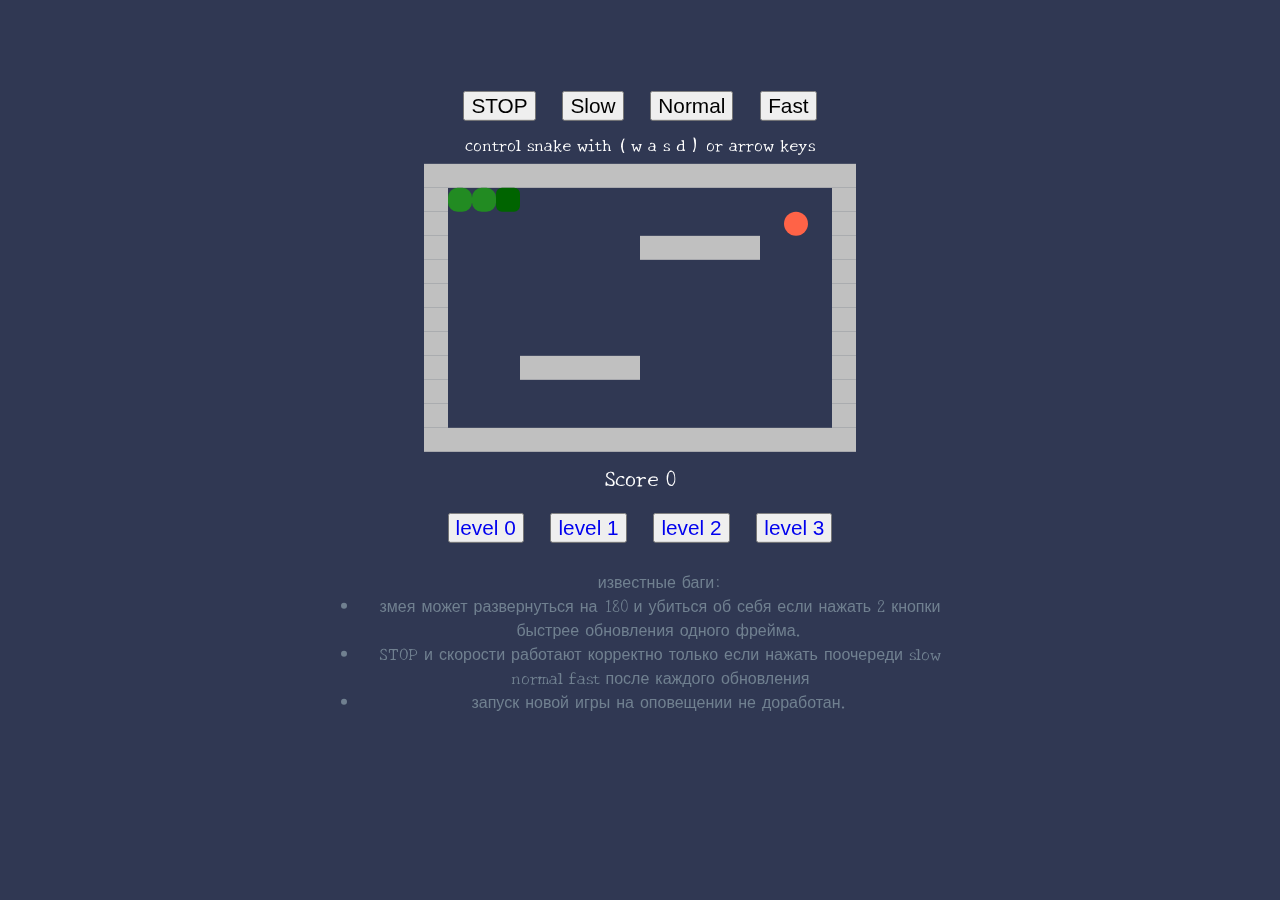
<file: index.html>
<html>
  <head>
    <meta charset="UTF-8" />
    <title>Snake</title>
    <link rel="stylesheet" type="text/css" href="css/style.css" />
    <link rel="icon" type="image/svg" href="snake.svg">
  </head>

  <body>
    <div id="gameField">
      <button
        class="start"
        onclick="clearInterval(slow), clearInterval(slowB), clearInterval(normal), clearInterval(normalB), clearInterval(fast), clearInterval(fastB)"
      >
        STOP
      </button>
      <button
        class="start"
        onclick="slow = setInterval(oneFrame, 300), slowB = setInterval(buff6s, 12000), clearInterval(normal), clearInterval(normalB), clearInterval(fast), clearInterval(fastB)"
      >
        Slow
      </button>
      <button
        class="start"
        onclick="normal = setInterval(oneFrame, 200), normalB = setInterval(buff6s, 10000), clearInterval(slow), clearInterval(slowB), clearInterval(fast), clearInterval(fastB)"
      >
        Normal
      </button>
      <button
        class="start"
        onclick="fast = setInterval(oneFrame, 100), fastB = setInterval(buff6s, 8000), clearInterval(slow), clearInterval(slowB), clearInterval(normal), clearInterval(normalB)"
      >
        Fast
      </button>
      <div style="margin-bottom: 0.5em">
        control snake with ( w a s d ) or arrow keys
      </div>
      <main id="game"></main>
      <div id="score">Score 0</div>
      <div>
        <button class="start"><a href="index.html">level 0</a></button>
        <button class="start"><a href="lvl1.html">level 1</a></button>
        <button class="start"><a href="lvl2.html">level 2</a></button>
        <button class="start"><a href="lvl3.html">level 3</a></button>
      </div>
      <ul id="bugs">
        известные баги:
        <li>
          змея может развернуться на 180 и убиться об себя если нажать 2 кнопки
          быстрее обновления одного фрейма.
        </li>
        <li>
          STOP и скорости работают корректно только если нажать поочереди slow
          normal fast после каждого обновления
        </li>
        <li>запуск новой игры на оповещении не доработан.</li>
      </ul>
    </div>
  </body>
</html>

<script src="js/dots.js"></script>
<script src="js/snake.js"></script>
<script src="js/respawn.js"></script>
<script src="js/options.js"></script>
<script src="js/keys.js"></script>
<script src="js/app.js"></script>
</file>
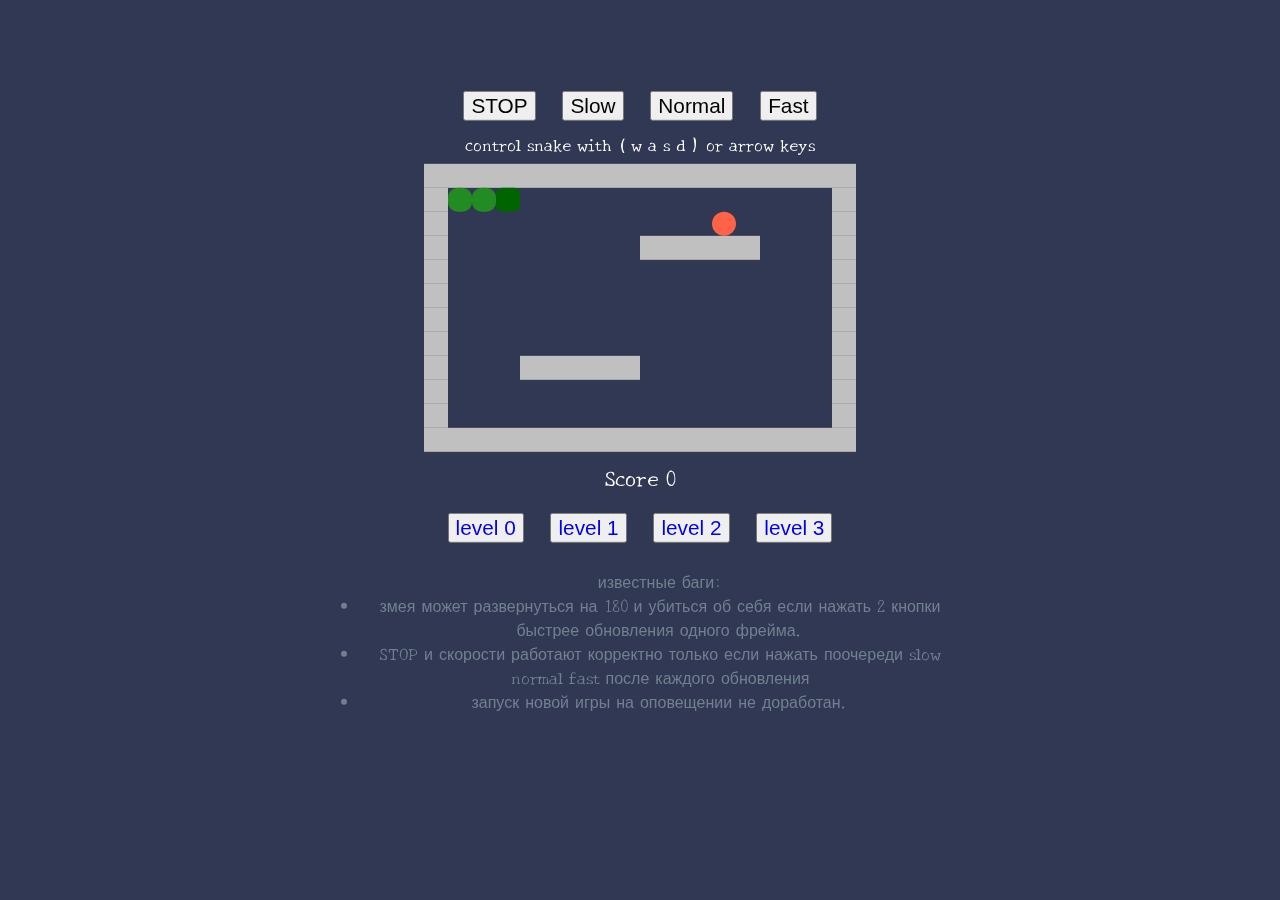
<file: lvl1.html>
<html>
  <head>
    <meta charset="UTF-8" />
    <title>Snake</title>
    <link rel="stylesheet" type="text/css" href="css/style.css" />
  </head>

  <body>
    <div id="gameField">
      <button
        class="start"
        onclick="clearInterval(slow), clearInterval(slowB), clearInterval(normal), clearInterval(normalB), clearInterval(fast), clearInterval(fastB)"
      >
        STOP
      </button>
      <button
        class="start"
        onclick="slow = setInterval(oneFrame, 300), slowB = setInterval(buff6s, 12000), clearInterval(normal), clearInterval(normalB), clearInterval(fast), clearInterval(fastB)"
      >
        Slow
      </button>
      <button
        class="start"
        onclick="normal = setInterval(oneFrame, 200), normalB = setInterval(buff6s, 10000), clearInterval(slow), clearInterval(slowB), clearInterval(fast), clearInterval(fastB)"
      >
        Normal
      </button>
      <button
        class="start"
        onclick="fast = setInterval(oneFrame, 100), fastB = setInterval(buff6s, 8000), clearInterval(slow), clearInterval(slowB), clearInterval(normal), clearInterval(normalB)"
      >
        Fast
      </button>
      <div style="margin-bottom: 0.5em">
        control snake with ( w a s d ) or arrow keys
      </div>
      <main id="game"></main>
      <div id="score">Score 0</div>
      <div>
        <button class="start"><a href="index.html">level 0</a></button>
        <button class="start"><a href="lvl1.html">level 1</a></button>
        <button class="start"><a href="lvl2.html">level 2</a></button>
        <button class="start"><a href="lvl3.html">level 3</a></button>
      </div>
      <ul id="bugs">
        известные баги:
        <li>
          змея может развернуться на 180 и убиться об себя если нажать 2 кнопки
          быстрее обновления одного фрейма.
        </li>
        <li>
          STOP и скорости работают корректно только если нажать поочереди slow
          normal fast после каждого обновления
        </li>
        <li>запуск новой игры на оповещении не доработан.</li>
      </ul>
    </div>
  </body>
</html>

<script src="js/dots.js"></script>
<script src="js/snake.js"></script>
<script src="js/respawn.js"></script>
<script src="js/options.js"></script>
<script src="js/keys.js"></script>
<script src="js/lvl1.js"></script>
</file>
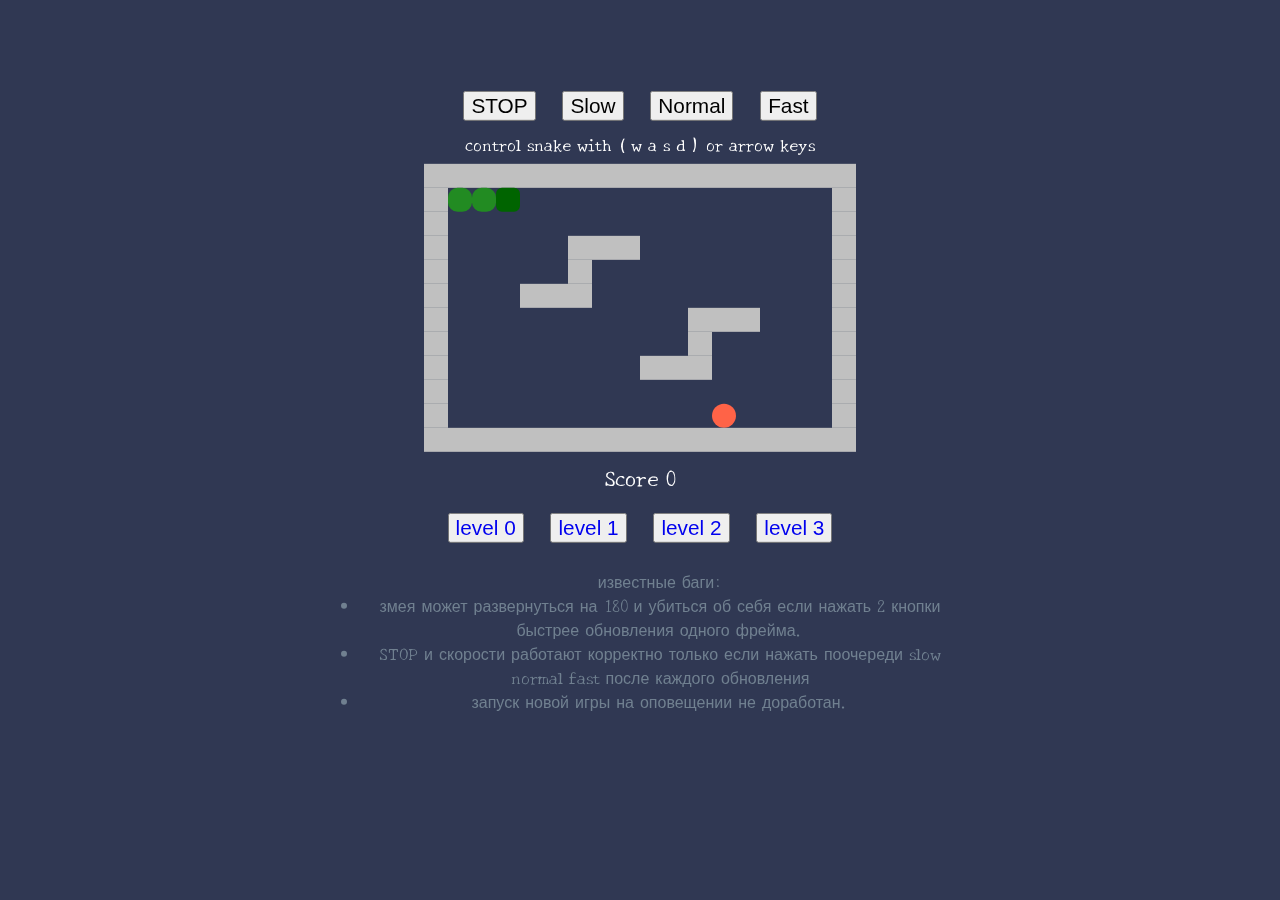
<file: lvl2.html>
<html>
  <head>
    <meta charset="UTF-8" />
    <title>Snake</title>
    <link rel="stylesheet" type="text/css" href="css/style.css" />
  </head>

  <body>
    <div id="gameField">
      <button
        class="start"
        onclick="clearInterval(slow), clearInterval(slowB), clearInterval(normal), clearInterval(normalB), clearInterval(fast), clearInterval(fastB)"
      >
        STOP
      </button>
      <button
        class="start"
        onclick="slow = setInterval(oneFrame, 300), slowB = setInterval(buff6s, 12000), clearInterval(normal), clearInterval(normalB), clearInterval(fast), clearInterval(fastB)"
      >
        Slow
      </button>
      <button
        class="start"
        onclick="normal = setInterval(oneFrame, 200), normalB = setInterval(buff6s, 10000), clearInterval(slow), clearInterval(slowB), clearInterval(fast), clearInterval(fastB)"
      >
        Normal
      </button>
      <button
        class="start"
        onclick="fast = setInterval(oneFrame, 100), fastB = setInterval(buff6s, 8000), clearInterval(slow), clearInterval(slowB), clearInterval(normal), clearInterval(normalB)"
      >
        Fast
      </button>
      <div style="margin-bottom: 0.5em">
        control snake with ( w a s d ) or arrow keys
      </div>
      <main id="game"></main>
      <div id="score">Score 0</div>
      <div>
        <button class="start"><a href="index.html">level 0</a></button>
        <button class="start"><a href="lvl1.html">level 1</a></button>
        <button class="start"><a href="lvl2.html">level 2</a></button>
        <button class="start"><a href="lvl3.html">level 3</a></button>
      </div>
      <ul id="bugs">
        известные баги:
        <li>
          змея может развернуться на 180 и убиться об себя если нажать 2 кнопки
          быстрее обновления одного фрейма.
        </li>
        <li>
          STOP и скорости работают корректно только если нажать поочереди slow
          normal fast после каждого обновления
        </li>
        <li>запуск новой игры на оповещении не доработан.</li>
      </ul>
    </div>
  </body>
</html>

<script src="js/dots.js"></script>
<script src="js/snake.js"></script>
<script src="js/respawn.js"></script>
<script src="js/options.js"></script>
<script src="js/keys.js"></script>
<script src="js/lvl2.js"></script>
</file>
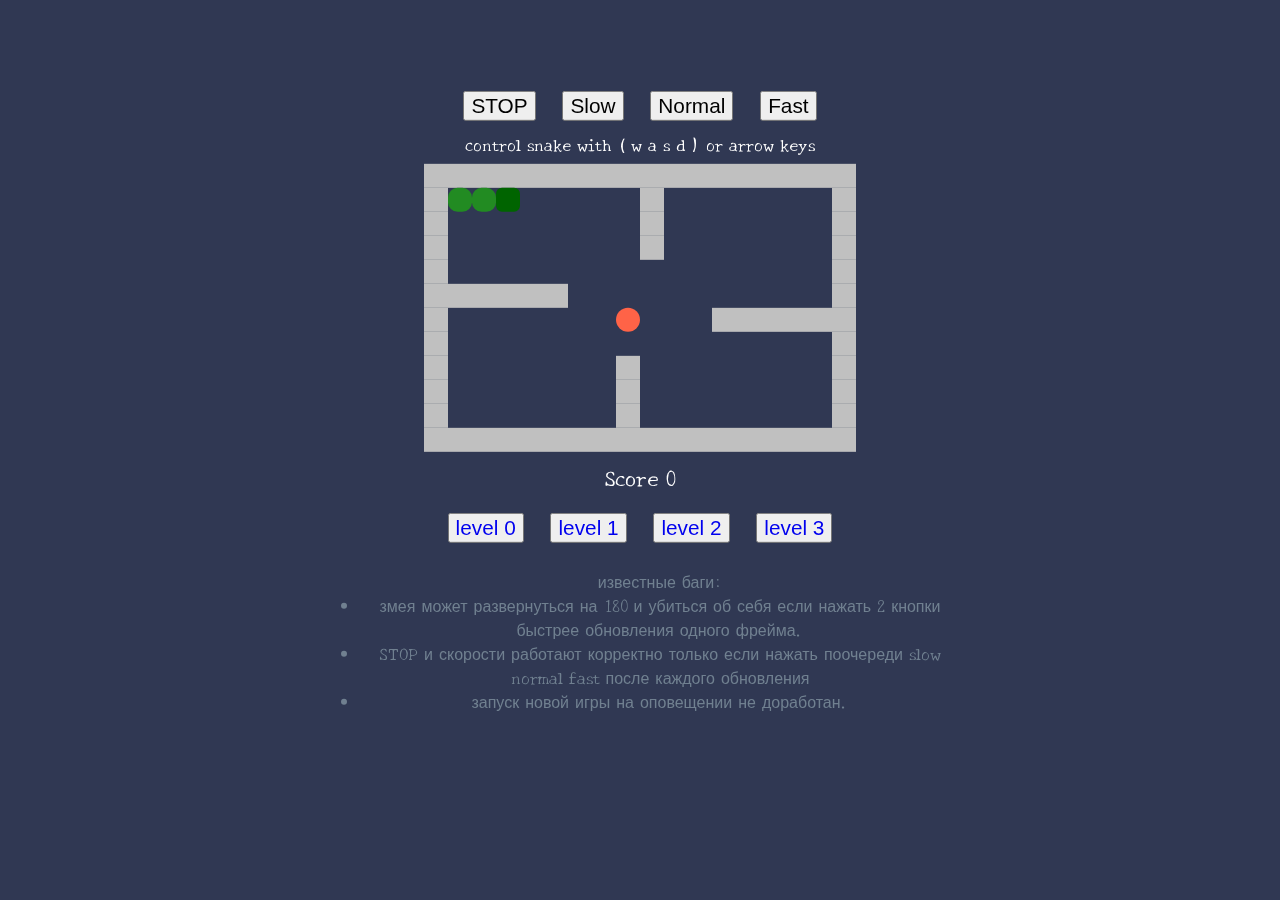
<file: lvl3.html>
<html>
  <head>
    <meta charset="UTF-8" />
    <title>Snake</title>
    <link rel="stylesheet" type="text/css" href="css/style.css" />
  </head>

  <body>
    <div id="gameField">
      <button
        class="start"
        onclick="clearInterval(slow), clearInterval(slowB), clearInterval(normal), clearInterval(normalB), clearInterval(fast), clearInterval(fastB)"
      >
        STOP
      </button>
      <button
        class="start"
        onclick="slow = setInterval(oneFrame, 300), slowB = setInterval(buff6s, 12000), clearInterval(normal), clearInterval(normalB), clearInterval(fast), clearInterval(fastB)"
      >
        Slow
      </button>
      <button
        class="start"
        onclick="normal = setInterval(oneFrame, 200), normalB = setInterval(buff6s, 10000), clearInterval(slow), clearInterval(slowB), clearInterval(fast), clearInterval(fastB)"
      >
        Normal
      </button>
      <button
        class="start"
        onclick="fast = setInterval(oneFrame, 100), fastB = setInterval(buff6s, 8000), clearInterval(slow), clearInterval(slowB), clearInterval(normal), clearInterval(normalB)"
      >
        Fast
      </button>
      <div style="margin-bottom: 0.5em">
        control snake with ( w a s d ) or arrow keys
      </div>
      <main id="game"></main>
      <div id="score">Score 0</div>
      <div>
        <button class="start"><a href="index.html">level 0</a></button>
        <button class="start"><a href="lvl1.html">level 1</a></button>
        <button class="start"><a href="lvl2.html">level 2</a></button>
        <button class="start"><a href="lvl3.html">level 3</a></button>
      </div>
      <ul id="bugs">
        известные баги:
        <li>
          змея может развернуться на 180 и убиться об себя если нажать 2 кнопки
          быстрее обновления одного фрейма.
        </li>
        <li>
          STOP и скорости работают корректно только если нажать поочереди slow
          normal fast после каждого обновления
        </li>
        <li>запуск новой игры на оповещении не доработан.</li>
      </ul>
    </div>
  </body>
</html>

<script src="js/dots.js"></script>
<script src="js/snake.js"></script>
<script src="js/respawn.js"></script>
<script src="js/options.js"></script>
<script src="js/keys.js"></script>
<script src="js/lvl3.js"></script>
</file>
<file: css/style.css>
@import url("https://fonts.googleapis.com/css2?family=New+Tegomin&display=swap");

body {
  margin: 0;
  padding: 0;
  box-sizing: border-box;
  background-color: #303853;
  font-family: "New Tegomin", "Wendy One", sans-serif;
  font-size: 1em; /* scale */
  color: white;
  text-align: center;
}

/* div {
  margin: 5px;
}

span {
  border: silver dashed 1px;
  margin: 1px;
} */

a {
  text-decoration: none;
}

.start {
  font-size: 1.3em;
  margin: 0.5em;
}

#gameField {
  position: fixed; /* or absolute */
  top: 45%;
  left: 50%;
  transform: translate(-50%, -50%);
}

#score {
  font-size: 1.3em;
  margin: 0.5em;
}

#bugs {
  color: slategray;
}

.snake {
  background-color: forestgreen;
  border-radius: 40%;
}

.head {
  background-color: darkgreen;
  border-radius: 25%;
}

.buff {
  background-color: tomato;
  border-radius: 50%;
}

.wall {
  background-color: silver;
}
</file>
